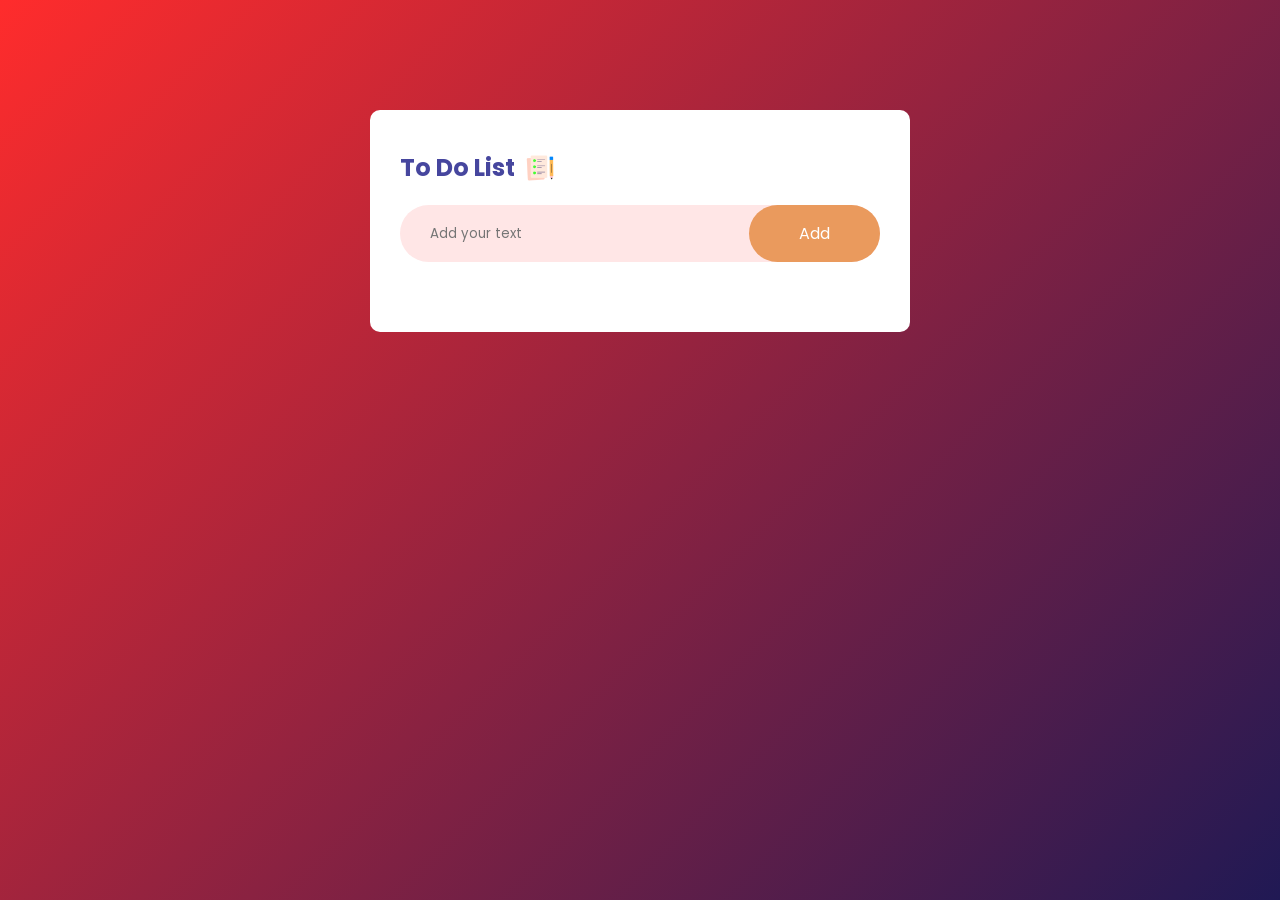
<file: index.html>
<!DOCTYPE html>
<html lang="en">
<head>
    <meta charset="UTF-8">
    <meta name="viewport" content="width=device-width, initial-scale=1.0">
    <link rel="stylesheet" href="css.css">
    <link rel="preconnect" href="https://fonts.googleapis.com">
<link rel="preconnect" href="https://fonts.gstatic.com" crossorigin>
<link href="https://fonts.googleapis.com/css2?family=Poppins:ital,wght@0,100;0,200;0,300;0,400;0,500;0,600;0,700;0,800;0,900;1,100;1,200;1,300;1,400;1,500;1,600;1,700;1,800;1,900&display=swap" rel="stylesheet">
    <title>To Do List</title>
</head>
<body>
<div class="container">
    <div class="todoapp">
        <h2>To Do List <img src="images/icon.png" alt=""></h2>
        <div class="row">
            <input type="text" placeholder="Add your text" id="inputbox"> 
            <button onclick="AddTask()">Add</button>
        </div>
        <ul id="list">
          <!-- 
            <li class="checked">Task1</li>
            <li>Task2</li>
            <li>Task3</li>
            -->  
        </ul>
    </div>
</div>
<script src="js.js"></script>
</body>
</html>
</file>
<file: css.css>
*{
    margin: 0;
    padding: 0;
    font-family: "Poppins", sans-serif;
    box-sizing: border-box;
}
.container {
    width: 100%;
    height: 100vh;
    background: rgb(255,44,44);
background: linear-gradient(135deg, rgba(255,44,44,1) 0%, rgba(32,25,84,1) 100%);
padding: 10px;
}
.todoapp {
    width: 100%;
    max-width: 540px;
    background: white;
    margin: 100px auto 20px;
    padding: 40px 30px 70px;
    border-radius: 10px;
}
.todoapp h2{
    color: rgb(70, 70, 158);
    display: flex;
    align-items: center;
    margin-bottom: 20px;
}
.todoapp h2 img{
    width: 30px;
    margin-left: 10px;
}
.row {
    display: flex;
    align-items: center;
    justify-content: space-between;
    background: rgb(255, 230, 230);
border-radius: 30px;
padding-left: 20px;
}

input {
    flex: 1;
    border: none;
    outline: none;
    background: transparent;
    padding: 10px;
}
button{
    border: none;
    outline: none;
    padding: 16px 50px;
    background-color: rgb(234, 154, 93);
    color: white;
    font-size: 16px;
    cursor: pointer;
border-radius: 40px;
}
ul li {
    position: relative;
    list-style: none;
    font-size: 17px;
    padding: 15px 8px 12px 50px;
    user-select: none;
    cursor: pointer;
}
ul li::before {
    content: "";
    position: absolute;
    height: 28px;
    width: 28px;
    border-radius: 50%;
    background-image: url(images/unchecked.png);
    background-size: cover;
    background-position: center;
    top: 14px;
    left: 8px;
}
ul li.checked {
    color: #555;
    text-decoration: line-through;
}
ul li.checked::before { 
    background-image: url(images/checked.png);
}

ul li span {
    position: absolute;
    right: 0;
    top: 8px;
    width: 40px;
    height: 40px;
    font-size: 22px;
    color: rgb(255, 0, 0);
    line-height: 40px;
    text-align: center;
    transition: .25s;
}
ul li span:hover {
    background-color: rgb(232, 232, 255);
}
</file>
